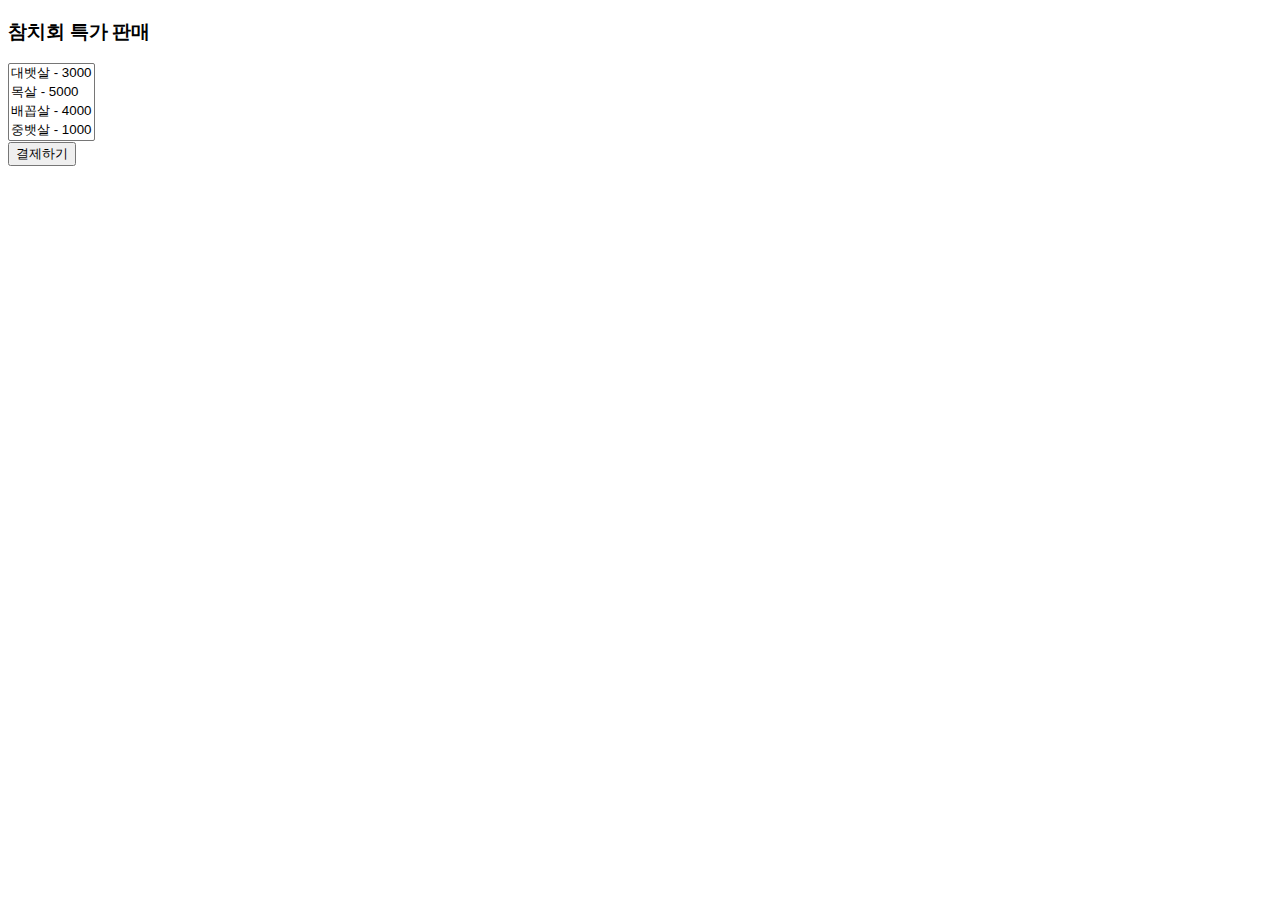
<file: index.html>
<!DOCTYPE html>
<html lang="en">
<head>
    <meta charset="UTF-8">
    <meta name="viewport" content="width=device-width, initial-scale=1.0">
    <title>Document</title>
    <link rel="stylesheet" href="style.css">
</head>
<body>
    <h3>참치회 특가 판매</h3>
    <form>
        <select id="prodList" multiple></select> 
    </form>
    <!-- 이 밑으로 결과물을 JS로 출력할 예정 -->
    <div id="result"></div>
    <button id="submit">결제하기</button>
    <script src="main.js"></script>

</body>
</html>
</file>
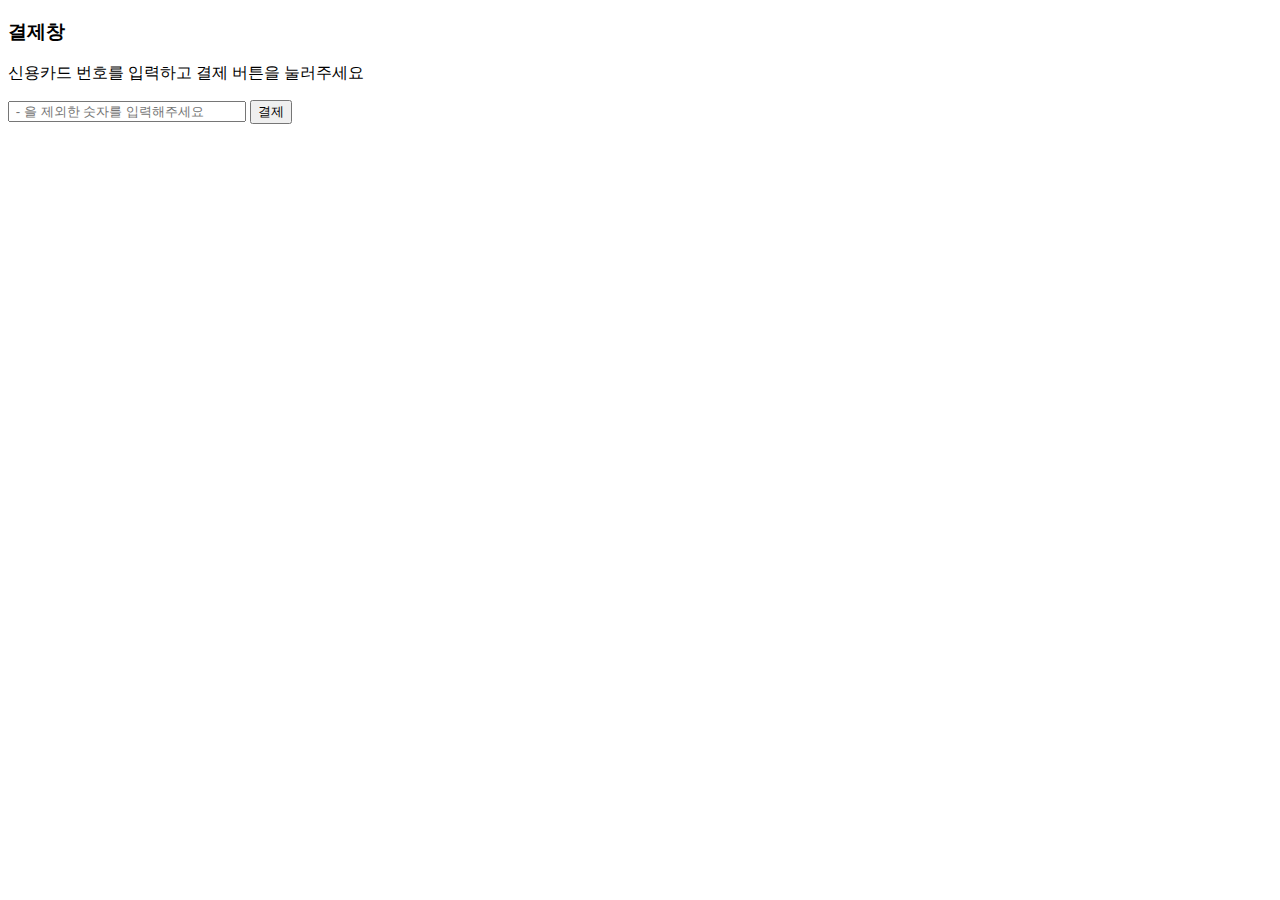
<file: purchase.html>
<!DOCTYPE html>
<html lang="en">
<head>
    <meta charset="UTF-8">
    <meta name="viewport" content="width=device-width, initial-scale=1.0">
    <title>Document</title>
    <style>
        /* 카드 번호만 입력해야 해서 숫자 이외의 데이터가 입력되지 않게 설정함 */
        #cardNo::-webkit-inner-spin-button {
            -webkit-appearance: none;
        }
        /* 글씨가 짤리지 않게 input 크기 조절 */
        #cardNo{
            width: 230px;
        }
    </style>
</head>
<body>
    <h3>결제창</h3>
    <div>
        <div id="price"></div>
        <p>신용카드 번호를 입력하고 결제 버튼을 눌러주세요</p>
        <input id="cardNo" type="number" placeholder=" - 을 제외한 숫자를 입력해주세요" onfocus="placeholder = ''" onblur="placeholder=' - 을 제외한 숫자를 입력해주세요'">
        <button onclick="send()">결제</button>
    </div>
    <script>
        let value = parseInt(opener.document.getElementById('totalPrice').value)
        let price = document.getElementById('price')
        priceText = document.createTextNode(`${value} 원을 결제하겠습니다`)
        price.appendChild(priceText)

        let cardNumber = document.getElementById('cardNo')

        function send(){
            if (cardNumber.value){
                alert(`${cardNumber.value} 로 ${value} 원이 결제 완료되었습니다`)
                opener.sendCardData(cardNumber.value) // 결제를 했다는 가정하에 부모창으로 카드 번호 보내기
                opener.clearData()
                window.close()
            }
        }
    </script>
</body>
</html>
</file>
<file: style.css>
.product:checked {
    background-color: #335ff0;
    color: white;
}

.product:focus option:checked {
    background-color: #335ff0;
    color: white;
}
</file>
